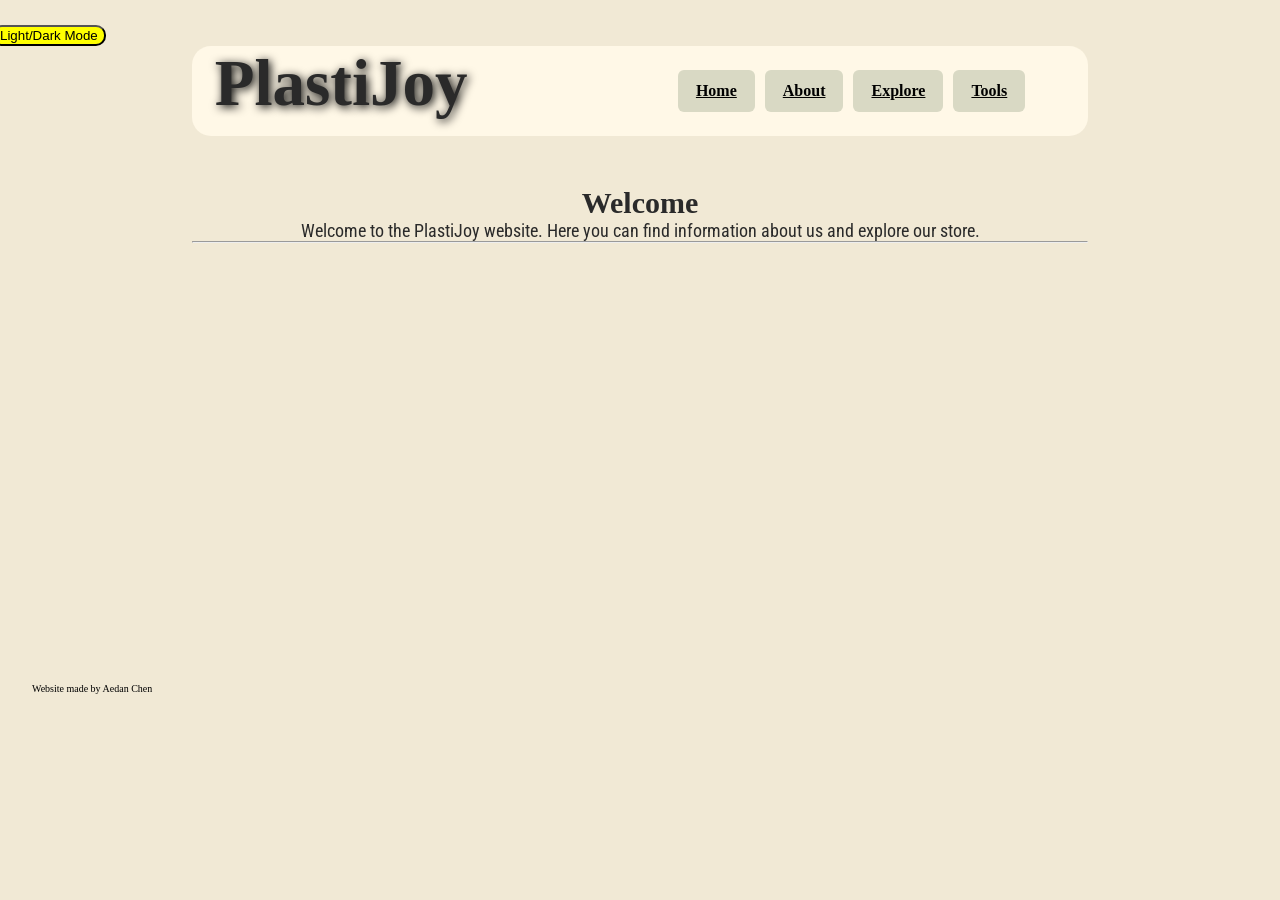
<file: index.html>
<!doctype html>
<html lang="en">
  <head>
    <meta charset="utf-8" />
    <title>PlastiJoy</title>
    <link
      href="https://fonts.googleapis.com/css?family=Roboto+Condensed:300%7CCinzel+Decorative:700"
      rel="stylesheet" />
      <link id="theme-sheet" href="style.css" rel="stylesheet"/>
      <script src="script.js" defer></script>

    <link rel="icon" type="image/x-icon" href="https://static.vecteezy.com/system/resources/previews/023/725/392/non_2x/abstract-low-poly-pine-tree-icon-isolated-geometric-polygonal-style-3d-low-poly-vector.jpg">
    <button id="theme-toggle">Light/Dark Mode</button>
  </head>

  <body>
    <nav class="navbar">
    <h1> PlastiJoy</h1>
    <h3>
    <div class="nav-links">
    <a href="#">Home</a>
    <a href="about.html">About</a> 
    <a href="explore.html">Explore</a>
    <a href="toolsandactions.html">Tools</a>
    </div>
    </h3>
    </nav>

    <h2>Welcome</h2>

    <p>
      Welcome to the PlastiJoy website. Here you can find information about us and explore our store.
    </p>
    <hr>

    
    
  </body>
  <footer>
        Website made by Aedan Chen
  </footer>
</html>
</file>
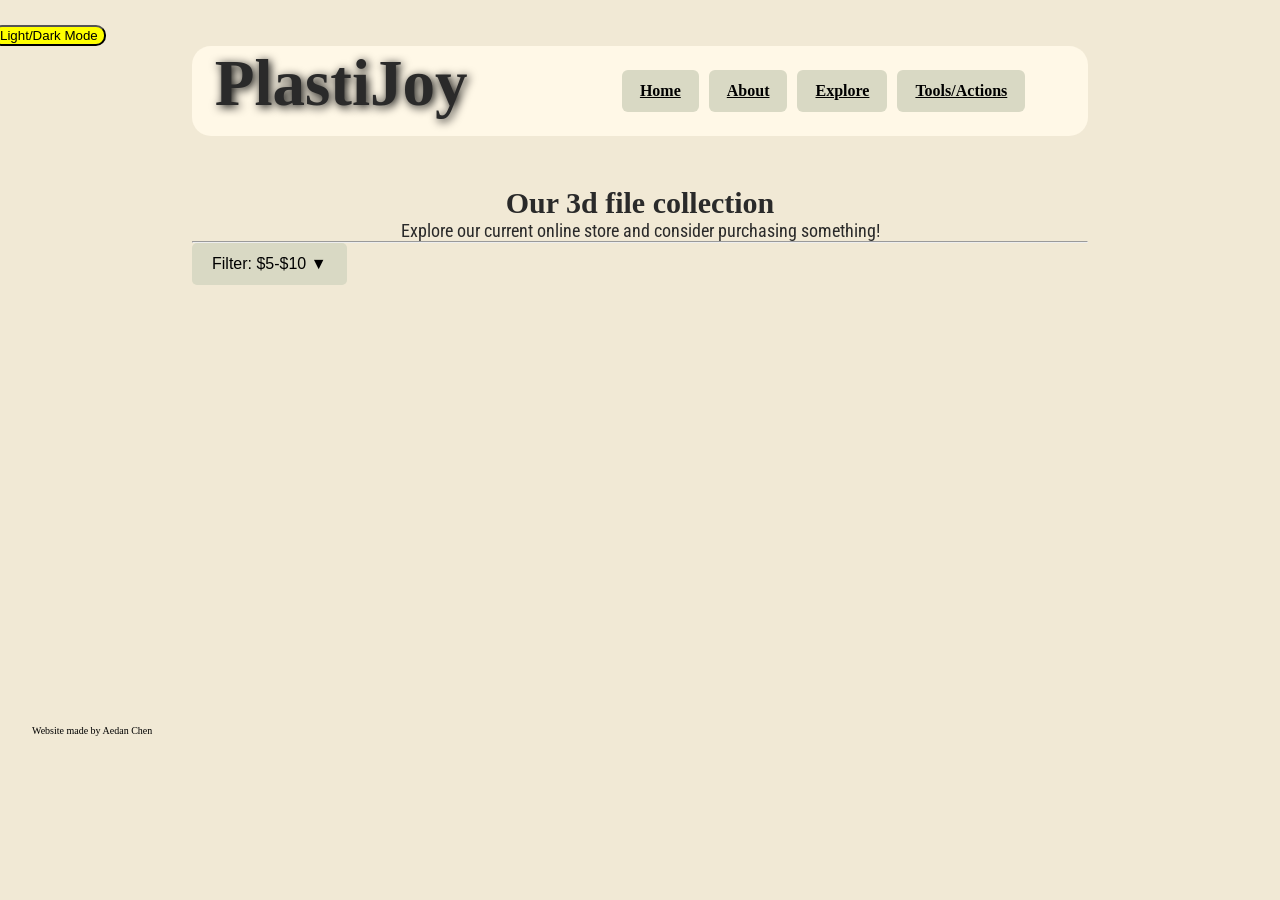
<file: 5-10.html>
<!doctype html>
<html lang="en">
  <head>
    <meta charset="utf-8" />
    <title>PlastiJoy</title>
    <link
      href="https://fonts.googleapis.com/css?family=Roboto+Condensed:300%7CCinzel+Decorative:700"
      rel="stylesheet" />
      <link id="theme-sheet" href="style.css" rel="stylesheet"/>

    <script src="script2.js" defer></script>
    <link rel="icon" type="image/x-icon" href="https://static.vecteezy.com/system/resources/previews/023/725/392/non_2x/abstract-low-poly-pine-tree-icon-isolated-geometric-polygonal-style-3d-low-poly-vector.jpg">
    <button id="theme-toggle">Light/Dark Mode</button>
  </head>
  <body>
    <nav class="navbar">
    <h1> PlastiJoy</h1>
    <h3>
    <div class="nav-links">
    <a href="index.html"> Home </a>
    <a href="about.html" >About</a> 
    <a href="#">Explore</a>
    <a href="toolsandactions.html">Tools/Actions</a>
    </div>
    </h3>
    </nav>

    <h2>Our 3d file collection</h2>

    <p>
      Explore our current online store and consider purchasing something!
    </p>
    <hr>
    <div class="dropdown">
        <button class = "filter" id="filter">Filter: $5-$10 ▼</button>
        
        <div class = "filter-content" id = "filter-content">
            <a href="explore.html">All</a>
            <a href="free-5.html">$0-$5</a>
            <a href="#">$5-$10</a>
            <a href="over10.html">Over $10</a>
        </div>
    </div>


    <footer>
        Website made by Aedan Chen
    </footer>
  </body>
</html>
</file>
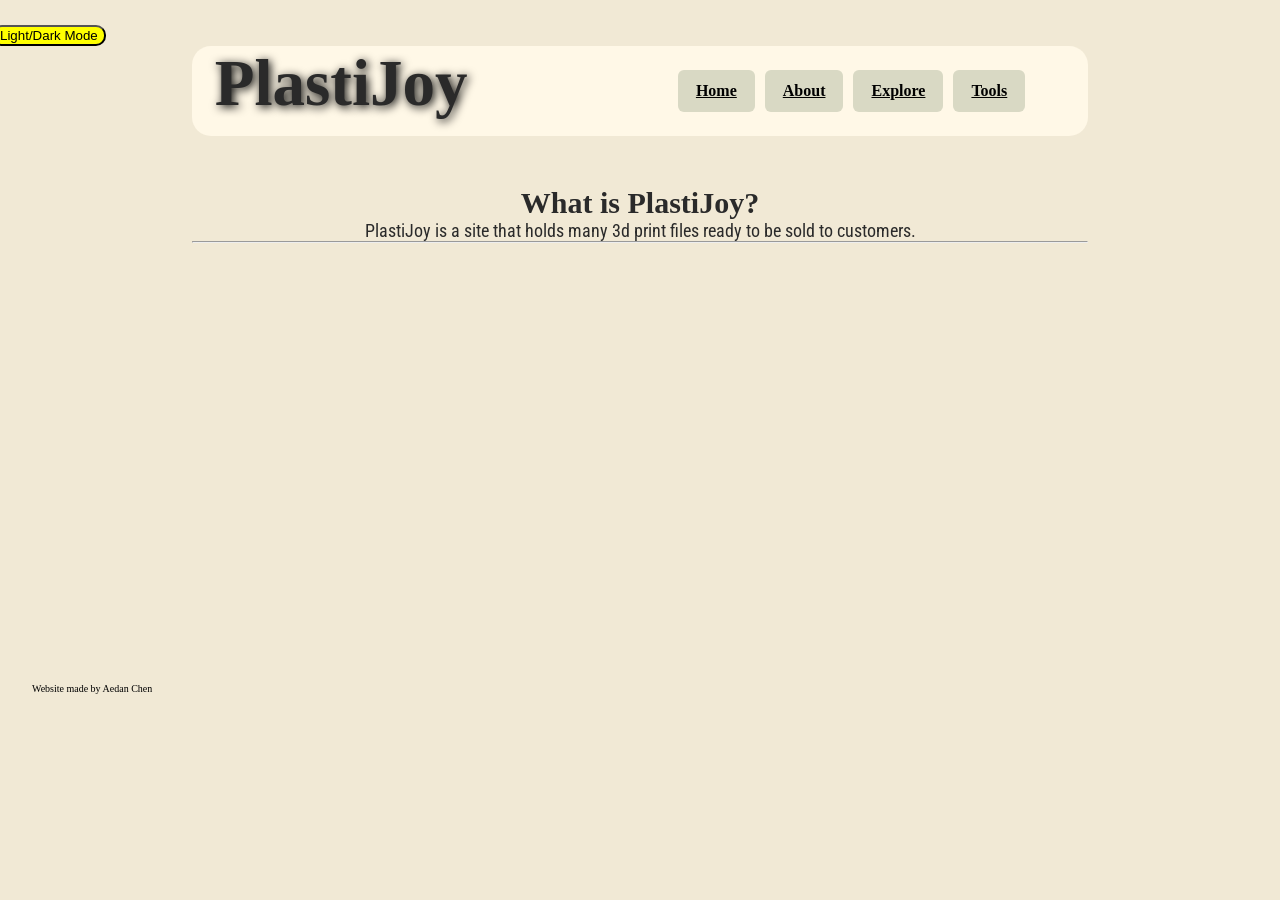
<file: about.html>
<!doctype html>
<html lang="en">
  <head>
    <meta charset="utf-8" />
    <title>PlastiJoy</title>
    <link
      href="https://fonts.googleapis.com/css?family=Roboto+Condensed:300%7CCinzel+Decorative:700"
      rel="stylesheet" />
      <link id="theme-sheet" href="style.css" rel="stylesheet"/>
    <script src="script.js" defer></script>

    <link rel="icon" type="image/x-icon" href="https://static.vecteezy.com/system/resources/previews/023/725/392/non_2x/abstract-low-poly-pine-tree-icon-isolated-geometric-polygonal-style-3d-low-poly-vector.jpg">
    <button id="theme-toggle">Light/Dark Mode</button>
  </head>

  <body>
    <nav class="navbar">
    <h1> PlastiJoy</h1>
    <h3>
    <div class="nav-links">
    <a href="index.html"> Home </a>
    <a href="#">About</a> 
    <a href="explore.html">Explore</a>
    <a href="toolsandactions.html">Tools</a>
    </div>
    </h3>
    </nav>

    <h2>What is PlastiJoy?</h2>

    <p>
      PlastiJoy is a site that holds many 3d print files ready to be sold to customers.
    </p>
    <hr>
    
    <footer>
        Website made by Aedan Chen
    </footer>
  </body>
</html>
</file>
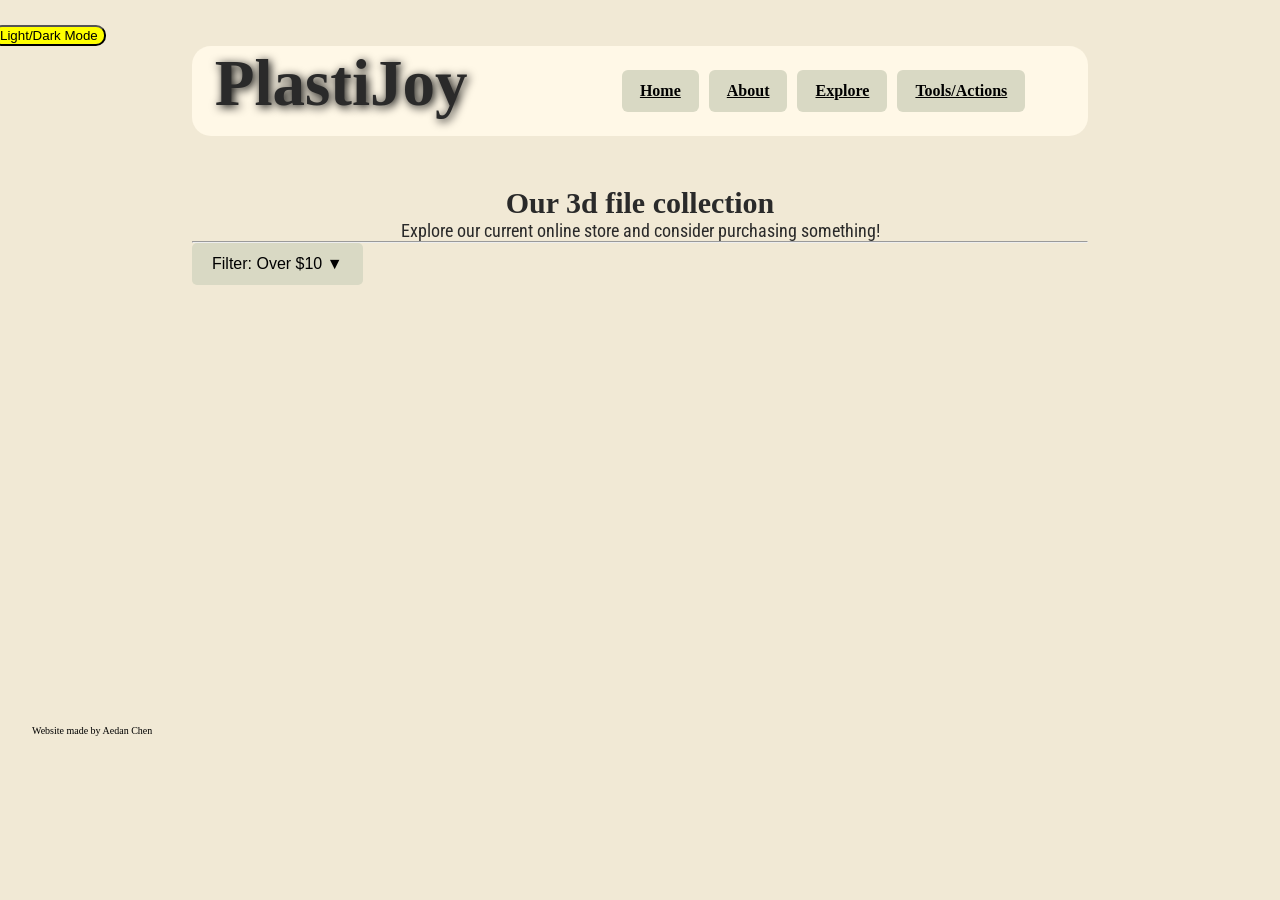
<file: over10.html>
<!doctype html>
<html lang="en">
  <head>
    <meta charset="utf-8" />
    <title>PlastiJoy</title>
    <link
      href="https://fonts.googleapis.com/css?family=Roboto+Condensed:300%7CCinzel+Decorative:700"
      rel="stylesheet" />
      <link id="theme-sheet" href="style.css" rel="stylesheet"/>

    <script src="script2.js" defer></script>
    <link rel="icon" type="image/x-icon" href="https://static.vecteezy.com/system/resources/previews/023/725/392/non_2x/abstract-low-poly-pine-tree-icon-isolated-geometric-polygonal-style-3d-low-poly-vector.jpg">
    <button id="theme-toggle">Light/Dark Mode</button>
  </head>
  <body>
    <nav class="navbar">
    <h1> PlastiJoy</h1>
    <h3>
    <div class="nav-links">
    <a href="index.html"> Home </a>
    <a href="about.html" >About</a> 
    <a href="#">Explore</a>
    <a href="toolsandactions.html">Tools/Actions</a>
    </div>
    </h3>
    </nav>

    <h2>Our 3d file collection</h2>

    <p>
      Explore our current online store and consider purchasing something!
    </p>
    <hr>
    <div class="dropdown">
        <button class = "filter" id="filter">Filter: Over $10 ▼</button>
        
        <div class = "filter-content" id = "filter-content">
            <a href="explore.html">All</a>
            <a href="free-5.html">$0-$5</a>
            <a href="5-10.html">$5-$10</a>
            <a href="#">Over $10</a>
        </div>
    </div>


    <footer>
        Website made by Aedan Chen
    </footer>
  </body>
</html>
</file>
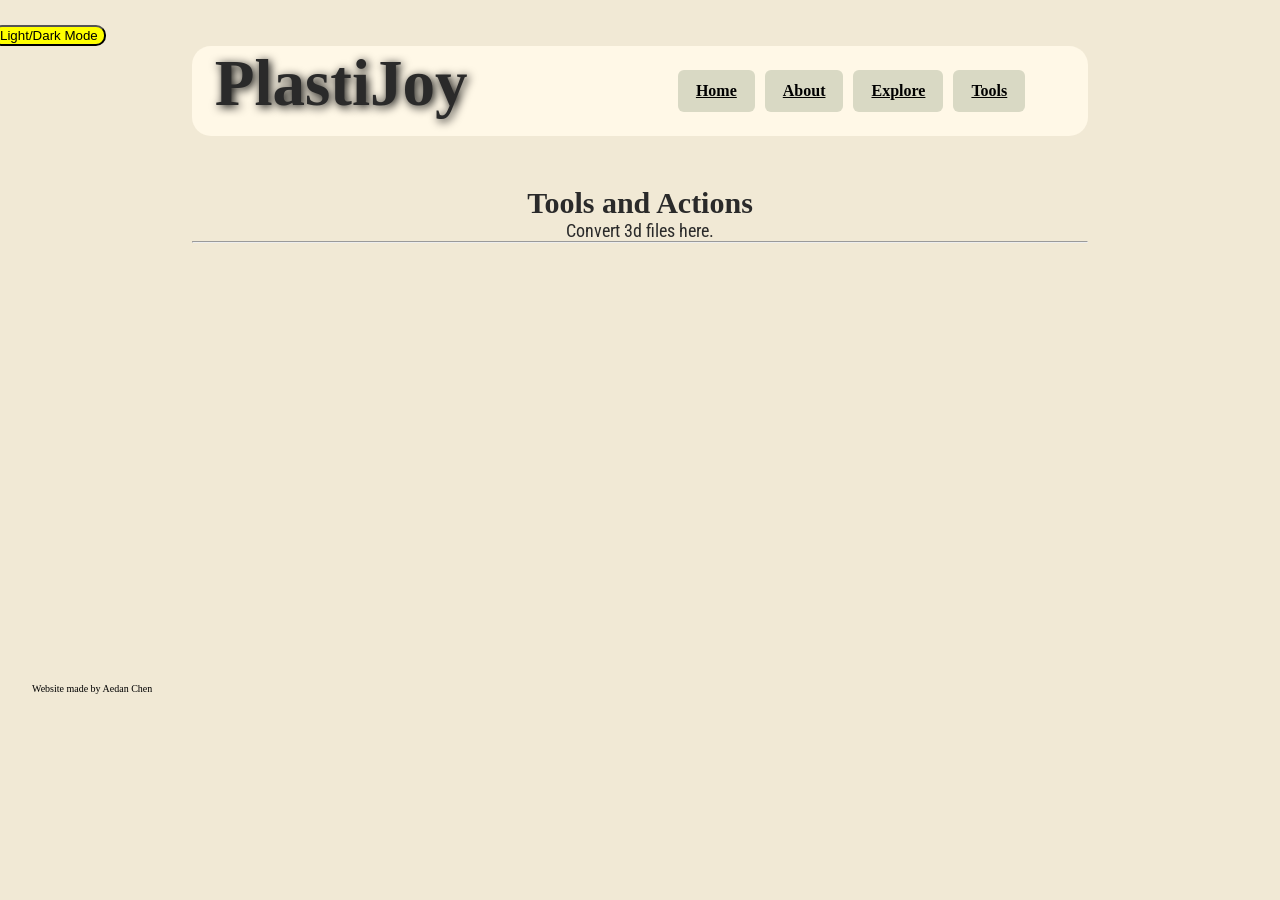
<file: toolsandactions.html>
<!doctype html>
<html lang="en">
  <head>
    <meta charset="utf-8" />
    <title>PlastiJoy</title>
    <link
      href="https://fonts.googleapis.com/css?family=Roboto+Condensed:300%7CCinzel+Decorative:700"
      rel="stylesheet" />
      <link id="theme-sheet" href="style.css" rel="stylesheet"/>
    <script src="script.js" defer></script>

    <link rel="icon" type="image/x-icon" href="https://static.vecteezy.com/system/resources/previews/023/725/392/non_2x/abstract-low-poly-pine-tree-icon-isolated-geometric-polygonal-style-3d-low-poly-vector.jpg">
    <button id="theme-toggle">Light/Dark Mode</button>
  </head>

  <body>
    <nav class="navbar">
    <h1> PlastiJoy</h1>
    <h3>
    <div class="nav-links">
    <a href="index.html">Home</a>
    <a href="about.html">About</a> 
    <a href="explore.html">Explore</a>
    <a href="#">Tools</a>
    </div>
    </h3>
    </nav>

    <h2>Tools and Actions</h2>

    <p>
      Convert 3d files here.
    </p>
    <hr>
    
    
  </body>
  <footer>
        Website made by Aedan Chen
  </footer>
</html>
</file>
<file: style.css>
/* || General setup */

body {
  margin: 0;
}

html {
  font-size: 10px;
  background-color: rgb(241, 233, 213);
}

body {
  width: 70%;
  min-width: 800px;
  margin: 0 auto;
}

img {
    scale: 40%;
    margin-left: -220px;
    margin-top: -100px;
}

.funnelscreen {
    scale:90%;
    margin-left: 150px;
    margin-top: 100px;
    border: 1px solid #2a2a2a;
}

#theme-toggle {
    margin-left: -200px;
    margin-top: 25px;
    background-color: yellow;
    border-radius: 10px;
}


#theme-toggle:hover{
    transition-delay: 0.1s;
    background-color: black;
    color: white;
}

h3 {
font-size:xx-large;
text-align: center;
margin-top: 0px;
background-color: none;
background-size: 40%;
}

a:hover {
    text-decoration: none;
}


.dropdown {
    position: relative;
}


.filter {
  background-color: rgb(217, 217, 196);
  color: black;
  padding: 12px 20px;
  font-size: 16px;
  border: none;
  cursor: pointer;
  border-radius: 5px;
}



.filter-content {
  display: none;
  position: absolute;
  background-color: #ffffff;
  min-width: 160px;
  box-shadow: 0px 8px 16px rgba(0,0,0,0.2);
  border-radius: 4px;
  z-index: 1;
}

.buy {
    mix-blend-mode: multiply;
    margin-left: 40px;
}


.show {
    display: block
}

.filter-content a{
  color: #333333;
  padding: 12px 16px;
  text-decoration: none;
  display: block;
}

.filter-content a:hover {
  background-color: #f1f1f1;
}

.filter-content.show {
  display: block;
}

h1,
h2 {
  font-family: "sans serrif", cursive;
  color: #2a2a2a;
  margin-top: 50px;
}
p {
    text-align: center;
    font-size: large;
}
p,
li {
  font-family: "Roboto Condensed", sans-serif;
  color: #2a2a2a;
}

h1 {
  font-size: 65px;
  text-align: center;
  margin-top: -15px;
  text-shadow: 2px 2px 10px black;
  margin-left: -40px;
}

h2 {
  font-size: 3rem;
  text-align: center;
}

footer {
  bottom: 10px;
  left: 10px;
  margin-top: 440px;
  margin-left: -160px;
}

* {
    box-sizing: border-box;
    margin: 0;
    border-radius: 19px;
}

.navbar {
    width: 100%;
    height: 90px;
    display: flex;
    align-items: center;
    justify-content: space-between;
    padding: 0 7%;
    background-color: #fff8e7;
}


.nav-links {
    display: flex;
    align-items: center;
    gap:10px
}


.nav-links a {
    padding: 12px 18px;
    color: black;
    background-color: rgb(217, 217, 196);
    font-size: 16px;
    text-align: center;
    border-radius: 6px;
}

.nav-links a:hover {
    background-color: #edd870ad;
    transform: scale(1.1);
}
</file>
